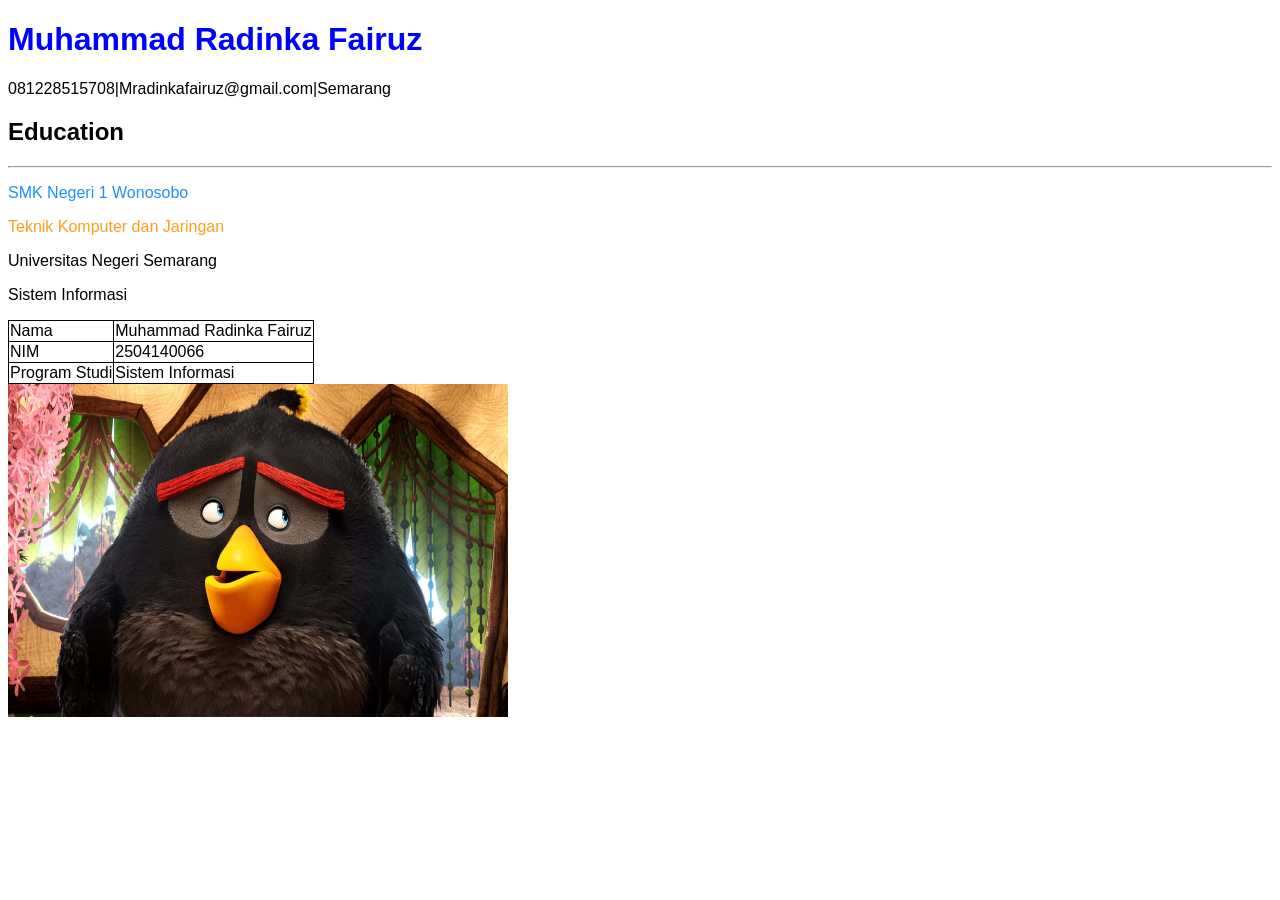
<file: index.html>
<!DOCTYPE html>
<html lang="en">
<head>
    <link rel="stylesheet" href="style.css">
    <title>Learning Path</title>
</head>
<body>
    <h1>Muhammad Radinka Fairuz</h1>
    <p>081228515708|Mradinkafairuz@gmail.com|Semarang</p>
    <h2>Education</h2>
    <hr>
    <p style="color:DodgerBlue;"> SMK Negeri 1 Wonosobo</p>
    <p style="color:rgb(255, 158, 30);">Teknik Komputer dan Jaringan</p>
    <p></p>
    <p>Universitas Negeri Semarang</p>
    <p>Sistem Informasi</p>
    <table> 
  <tr>
    <td>Nama</td>
    <td>Muhammad Radinka Fairuz</td>
  </tr>
  <tr>
    <td>NIM</td>
    <td>2504140066</td>
  </tr>
  <tr>
    <td>Program Studi</td>
    <td>Sistem Informasi</td>
  </tr>
</table>
<img src="angry-birds-black-bird-bomb-character-75qmsf7u2dsq7z9w.jpg" width="500" height="333">
</body>
</html>
</file>
<file: style.css>
body {
    font-family: Arial;
}

h1 {
    color: blue;
}

table {
    border-collapse: collapse;
}

th, td {
    border: 1px solid black;
}
</file>
